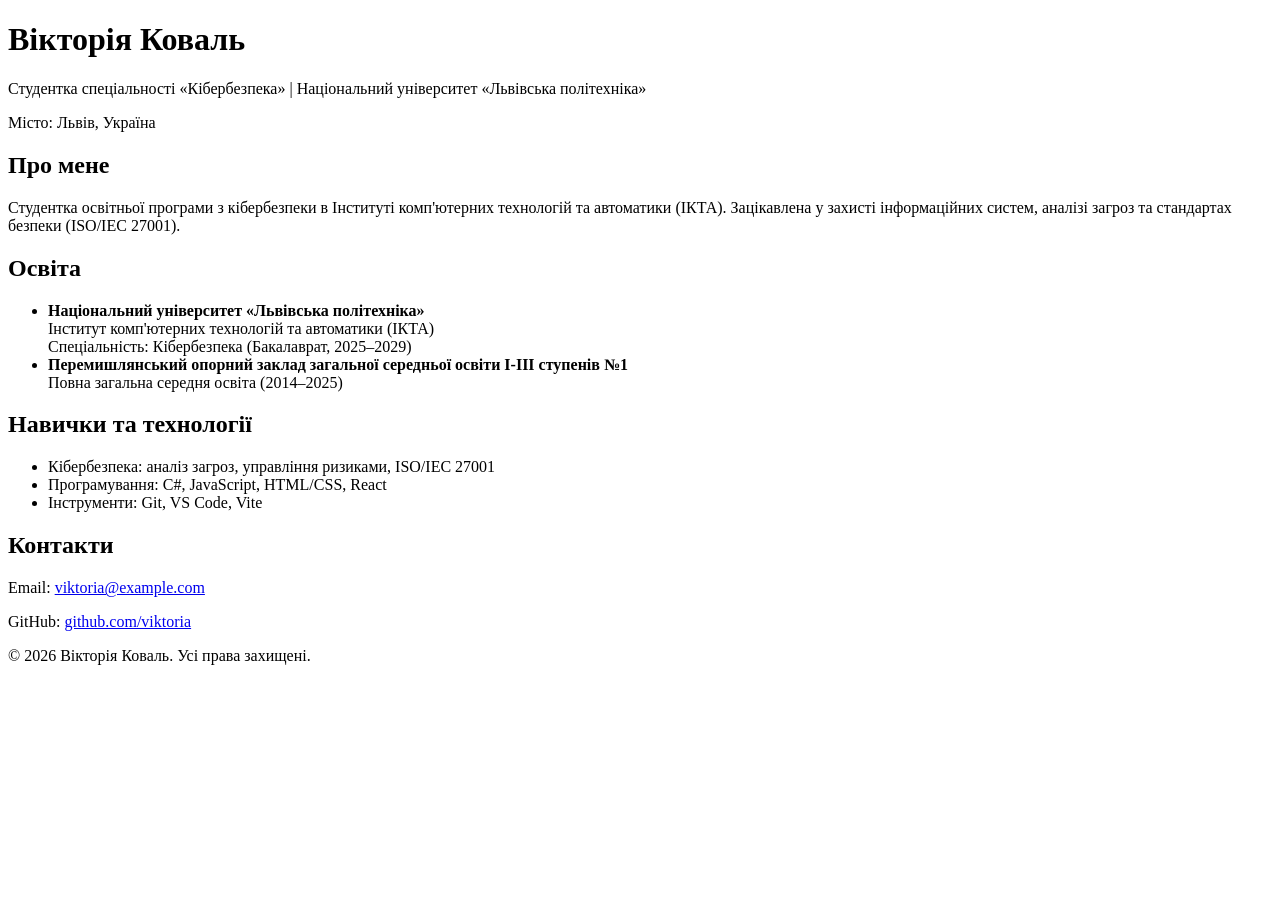
<file: lab_2_react/index.html>
<!DOCTYPE html>
<html lang="uk">
<head>
    <meta charset="UTF-8">
    <title>Резюме - Вікторія Коваль</title>
</head>
<body>

    <header>
        <h1>Вікторія Коваль</h1>
        <p>Студентка спеціальності «Кібербезпека» | Національний університет «Львівська політехніка»</p>
        <p>Місто: Львів, Україна</p>
    </header>

    <main>
        <section>
            <h2>Про мене</h2>
            <p>Студентка освітньої програми з кібербезпеки в Інституті комп'ютерних технологій та автоматики (ІКТА). Зацікавлена у захисті інформаційних систем, аналізі загроз та стандартах безпеки (ISO/IEC 27001).</p>
        </section>

        <section>
            <h2>Освіта</h2>
            <ul>
                <li>
                    <strong>Національний університет «Львівська політехніка»</strong><br>
                    Інститут комп'ютерних технологій та автоматики (ІКТА)<br>
                    Спеціальність: Кібербезпека (Бакалаврат, 2025–2029)
                </li>
                <li>
                    <strong>Перемишлянський опорний заклад загальної середньої освіти І-ІІІ ступенів №1</strong><br>
                    Повна загальна середня освіта (2014–2025)
                </li>
            </ul>
        </section>

        <section>
            <h2>Навички та технології</h2>
            <ul>
                <li>Кібербезпека: аналіз загроз, управління ризиками, ISO/IEC 27001</li>
                <li>Програмування: C#, JavaScript, HTML/CSS, React</li>
                <li>Інструменти: Git, VS Code, Vite</li>
            </ul>
        </section>

        <section>
            <h2>Контакти</h2>
            <p>Email: <a href="mailto:viktoria@example.com">viktoria@example.com</a></p>
            <p>GitHub: <a href="https://github.com" target="_blank">github.com/viktoria</a></p>
        </section>
    </main>

    <footer>
        <p>&copy; 2026 Вікторія Коваль. Усі права захищені.</p>
    </footer>

</body>
</html>
</file>
